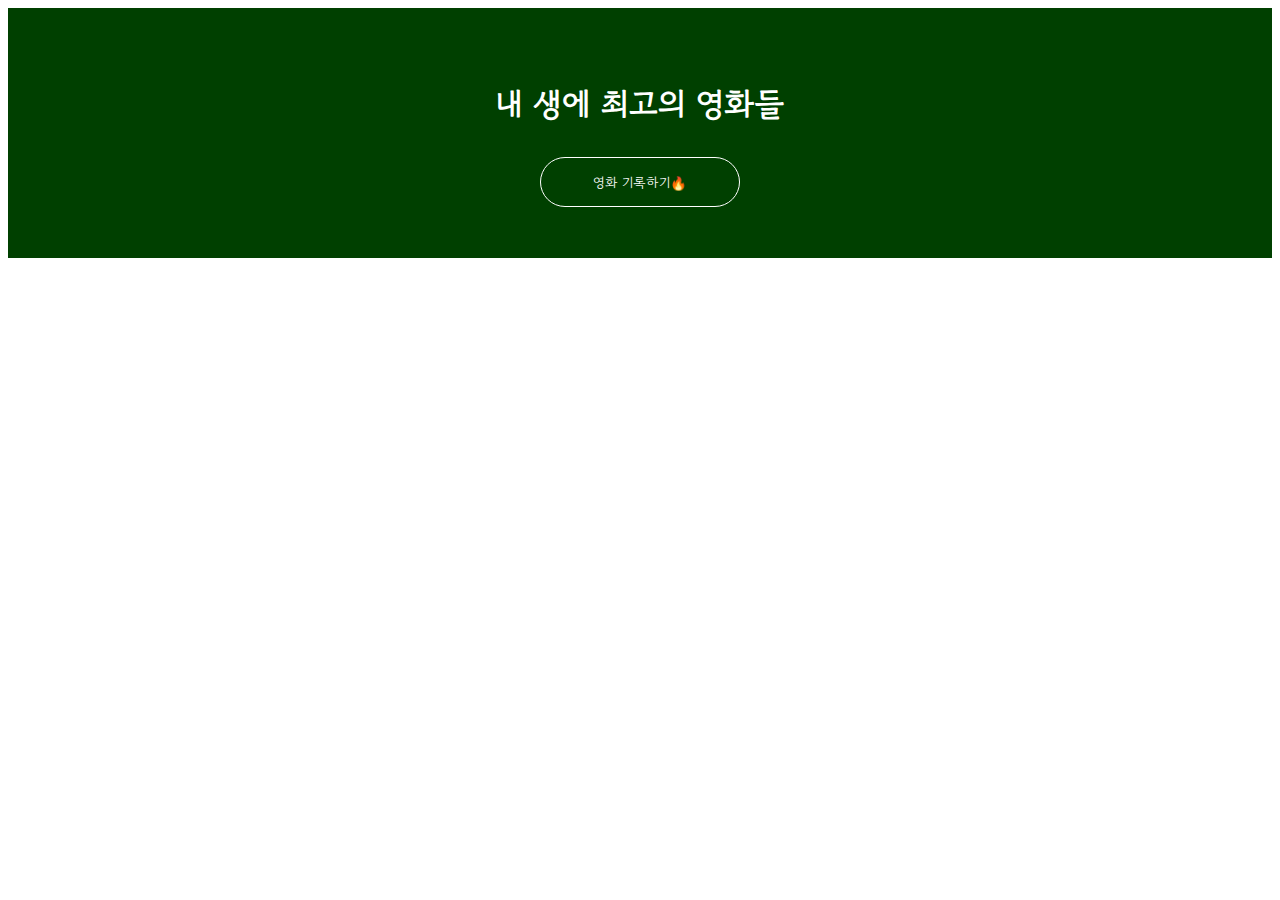
<file: frontend/index.html>
<!doctype html>
<html lang="en">

<head>
<meta charset="utf-8">
<meta name="viewport" content="width=device-width, initial-scale=1, shrink-to-fit=no">

<link href="https://cdn.jsdelivr.net/npm/bootstrap@5.0.2/dist/css/bootstrap.min.css" rel="stylesheet"
integrity="sha384-EVSTQN3/azprG1Anm3QDgpJLIm9Nao0Yz1ztcQTwFspd3yD65VohhpuuCOmLASjC" crossorigin="anonymous">
<script src="https://ajax.googleapis.com/ajax/libs/jquery/3.5.1/jquery.min.js"></script>
<script src="https://cdn.jsdelivr.net/npm/bootstrap@5.0.2/dist/js/bootstrap.bundle.min.js"
integrity="sha384-MrcW6ZMFYlzcLA8Nl+NtUVF0sA7MsXsP1UyJoMp4YLEuNSfAP+JcXn/tWtIaxVXM"
crossorigin="anonymous"></script>

<title>스파르타코딩클럽 | 부트스트랩 연습하기</title>
<!--    폰트 css는 title아래에 넣고 style 만들어서 *로. *은 전부라는 뜻-->
    <link href="https://fonts.googleapis.com/css2?family=Gowun+Dodum&display=swap" rel="stylesheet">

    <style>
        * {
        font-family: 'Gowun Dodum', sans-serif;
        }
        .mytitle{
            background-color: green;
            height: 250px;
            width: 100%;
            /*어둡게 만들고 이미지 url넣기*/
            background-image: linear-gradient(0deg, rgba(0, 0, 0, 0.5), rgba(0, 0, 0, 0.5)),url(https://movie-phinf.pstatic.net/20210715_95/1626338192428gTnJl_JPEG/movie_image.jpg);
            background-position: center;
            background-size: cover;
            color: white;

            display:flex;
            flex-direction: column;
            justify-content: center;
            align-items: center;
        }
        .mytitle>button{
            width: 200px;
            height: 50px;
            background-color: transparent;
            color: white;
            border-radius: 50px;
            border: 1px solid white;
            margin-top: 10px;
        }
        .mytitle>button:hover{
            border: 10px solid white;
        }
        .mycomment{
            color: gray;
        }
        .wrap{
            max-width: 1200px;
            width: 95%;
            margin: 20px auto 0px auto;
        }
        .mypost{
            max-width: 500px;
            width: 95%;
            margin: 20px auto 0px auto;
            box-shadow: 0px 0px 3px 0px gray;
            padding: 20px;
            /*display 처음에 나오게 or 안 나오게*/
            display: none;
        }
        .button{
            padding: 20px;
            display:flex;
            flex-direction: row;
            justify-content: center;
            align-items: center;
        }
        .button > button{
            margin-right: 10px;
        }
    </style>
    <script>
        $(document).ready(function(){
        listing();
        });

        function listing() {
             $('#cards-box').empty()
            $.ajax({
            type: "GET",
            url: "http://spartacodingclub.shop/web/api/movie",
            data: {},
            success: function (response) {
                let rows = response['movies']
                for(let i=0;i<rows.length;i++){
                    let title = rows[i]['title']
                    let desc = rows[i]['desc']
                    let image = rows[i]['image']
                    let star = rows[i]['star']
                    let comment = rows[i]['comment']

                    let star_image = '⭐'.repeat(star)

                    let temp_html=  `<div class="col">
                                        <div class="card">
                                          <img src="${image}" class="card-img-top" alt="...">
                                          <div class="card-body">
                                            <h5 class="card-title">${title}</h5>
                                            <p class="card-text">${desc}</p>
                                              <p>${star_image}</p>
                                              <p class="mycomment">${comment}</p>
                                          </div>
                                        </div>
                                      </div>`
                    $('#cards-box').append(temp_html)
                }
            }
            })
        }

    </script>
</head>

<body>
    <div class="mytitle">
        <h1>내 생에 최고의 영화들</h1>
        <button onclick="open_box()">영화 기록하기🔥</button>
    </div>
    <div class="mypost" id="post-box">
<!--영화 URL-->
        <div class="form-floating mb-3">
          <input type="email" class="form-control" id="url" placeholder="name@example.com">
          <label for="floatingInput">영화URL</label>
        </div>
<!--별점-->
        <div class="input-group mb-3">
          <label class="input-group-text" for="inputGroupSelect01">별점</label>
          <select class="form-select" id="inputGroupSelect01">
            <option selected>---선택하기---</option>
              <option value="1">⭐</option>
              <option value="2">⭐⭐</option>
              <option value="3">⭐⭐⭐</option>
              <option value="3">⭐⭐⭐⭐</option>
              <option value="3">⭐⭐⭐⭐⭐</option>
          </select>
        </div>
<!--코멘트-->
        <div class="form-floating">
          <textarea class="form-control" placeholder="Leave a comment here" id="floatingTextarea"></textarea>
          <label for="floatingTextarea">코멘트</label>
        </div>
<!--        기록하기, 닫기 버튼 display:flex-->
        <div class="button">
            <button type="button" class="btn btn-dark">기록하기</button>
            <button onclick='close_box()' type="button" class="btn btn-outline-dark">닫기</button>
        </div>
    </div>
    <div class="wrap">
        <div id='cards-box' class="row row-cols-1 row-cols-md-4 g-4">
            <div class="col">
            <div class="card">
              <img src="https://movie-phinf.pstatic.net/20210728_221/1627440327667GyoYj_JPEG/movie_image.jpg" class="card-img-top" alt="...">
              <div class="card-body">
                <h5 class="card-title">여기에 제목이 들어갑니다.</h5>
                <p class="card-text">여기에 내용이 들어가지요.</p>
                  <p>⭐⭐⭐⭐⭐</p>
                  <p class="mycomment">여기에 코멘트가 들어갑니다.</p>
              </div>
            </div>
          </div>
            <div class="col">
            <div class="card">
              <img src="https://movie-phinf.pstatic.net/20210728_221/1627440327667GyoYj_JPEG/movie_image.jpg" class="card-img-top" alt="...">
              <div class="card-body">
                <h5 class="card-title">여기에 제목이 들어갑니다.</h5>
                <p class="card-text">여기에 내용이 들어가지요.</p>
                  <p>⭐⭐⭐</p>
                  <p class="mycomment">여기에 코멘트가 들어갑니다.</p>
              </div>
            </div>
          </div>
            <div class="col">
            <div class="card">
              <img src="https://movie-phinf.pstatic.net/20210728_221/1627440327667GyoYj_JPEG/movie_image.jpg" class="card-img-top" alt="...">
              <div class="card-body">
                <h5 class="card-title">여기에 제목이 들어갑니다.</h5>
                <p class="card-text">여기에 내용이 들어가지요.</p>
                  <p>⭐⭐⭐</p>
                  <p class="mycomment">여기에 코멘트가 들어갑니다.</p>
              </div>
            </div>
          </div>
            <div class="col">
            <div class="card">
              <img src="https://movie-phinf.pstatic.net/20210728_221/1627440327667GyoYj_JPEG/movie_image.jpg" class="card-img-top" alt="...">
              <div class="card-body">
                <h5 class="card-title">여기에 제목이 들어갑니다.</h5>
                <p class="card-text">여기에 내용이 들어가지요.</p>
                  <p>⭐⭐⭐</p>
                  <p class="mycomment">여기에 코멘트가 들어갑니다.</p>
              </div>
            </div>
          </div>
    </div>
    </div>

</body>

</html>
</file>
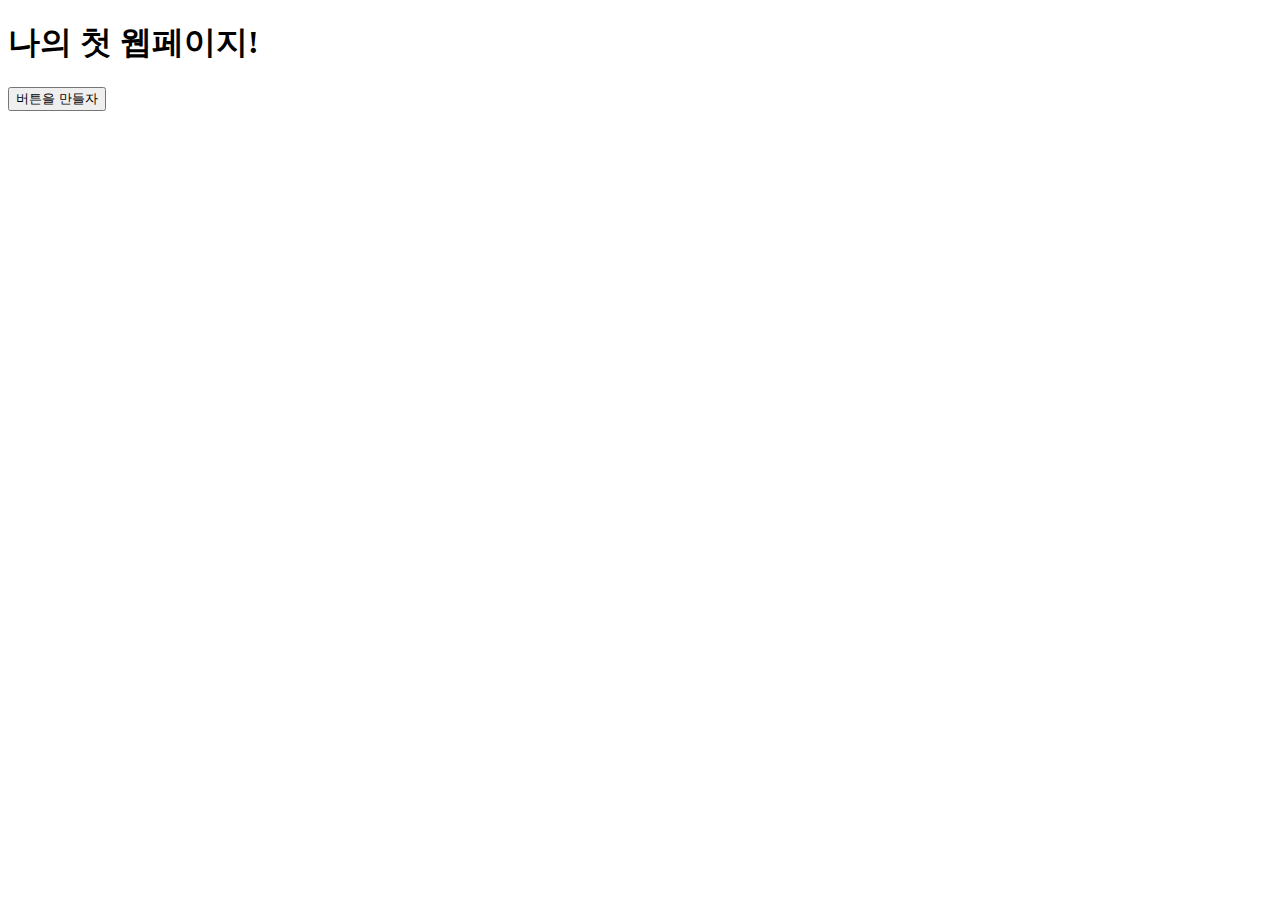
<file: projects/prac/templates/index.html>
<!DOCTYPE html>
<html lang="en">
<head>
    <meta charset="UTF-8">
    <title>Title</title>
    <script src="https://ajax.googleapis.com/ajax/libs/jquery/3.5.1/jquery.min.js"></script>
    <script>
        function hey(){
            $.ajax({
                type: "POST",
                url: "/test",
                data: {title_give: '봄날은간다'},
                success: function (response) {
                    console.log(response['msg'])
                }
            })
        }
    </script>
</head>
<body>
    <h1>나의 첫 웹페이지!</h1>
    <button onclick="hey()">버튼을 만들자</button>
</body>
</html>
</file>
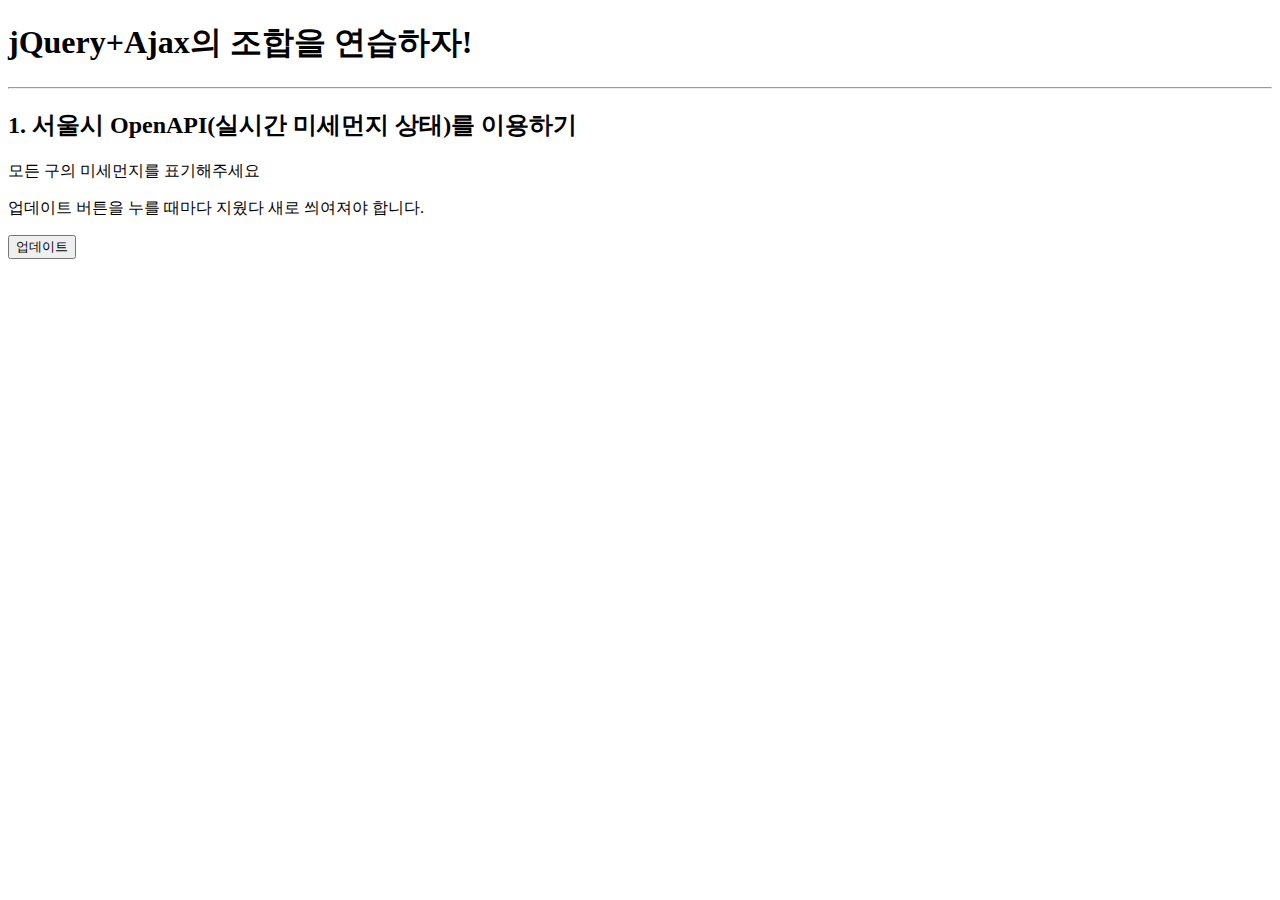
<file: frontend/ajax01.html>
<!doctype html>
<html lang="ko">

<head>
<meta charset="UTF-8">
<title>jQuery 연습하고 가기!</title>

<!-- jQuery를 import 합니다 -->
<script src="https://ajax.googleapis.com/ajax/libs/jquery/3.4.1/jquery.min.js"></script>

<style type="text/css">
div.question-box {
margin: 10px 0 20px 0;
}

.bad{
    color:red;
}
</style>

<script>
function q1() {
// 여기에 코드를 입력하세요
    $('#names-q1').empty()
        $.ajax({
            type: "GET",
            url: "http://spartacodingclub.shop/sparta_api/seoulair",
            data: {},
            success: function (response) {
                let rows = response['RealtimeCityAir']['row']
                for(let i=0;i<rows.length;i++){
                    let gu_name = rows[i]['MSRSTE_NM']
                    let gu_mise = rows[i]['IDEX_MVL']

                    let temp_html = ``
                    if (gu_mise >70){
                        temp_html = `<li class="bad">${gu_name} : ${gu_mise}</li>`
                    }
                    else
                        temp_html = `<li>${gu_name} : ${gu_mise}</li>`
                    $('#names-q1').append(temp_html)
                }
            }
        })
    }
</script>

</head>

<body>
<h1>jQuery+Ajax의 조합을 연습하자!</h1>

<hr />

<div class="question-box">
<h2>1. 서울시 OpenAPI(실시간 미세먼지 상태)를 이용하기</h2>
<p>모든 구의 미세먼지를 표기해주세요</p>
<p>업데이트 버튼을 누를 때마다 지웠다 새로 씌여져야 합니다.</p>
<button onclick="q1()">업데이트</button>
<ul id="names-q1">
<!--<li>중구 : 82</li>-->
<!--<li>종로구 : 87</li>-->
<!--<li>용산구 : 84</li>-->
<!--<li>은평구 : 82</li>-->
</ul>
</div>
</body>

</html>
</file>
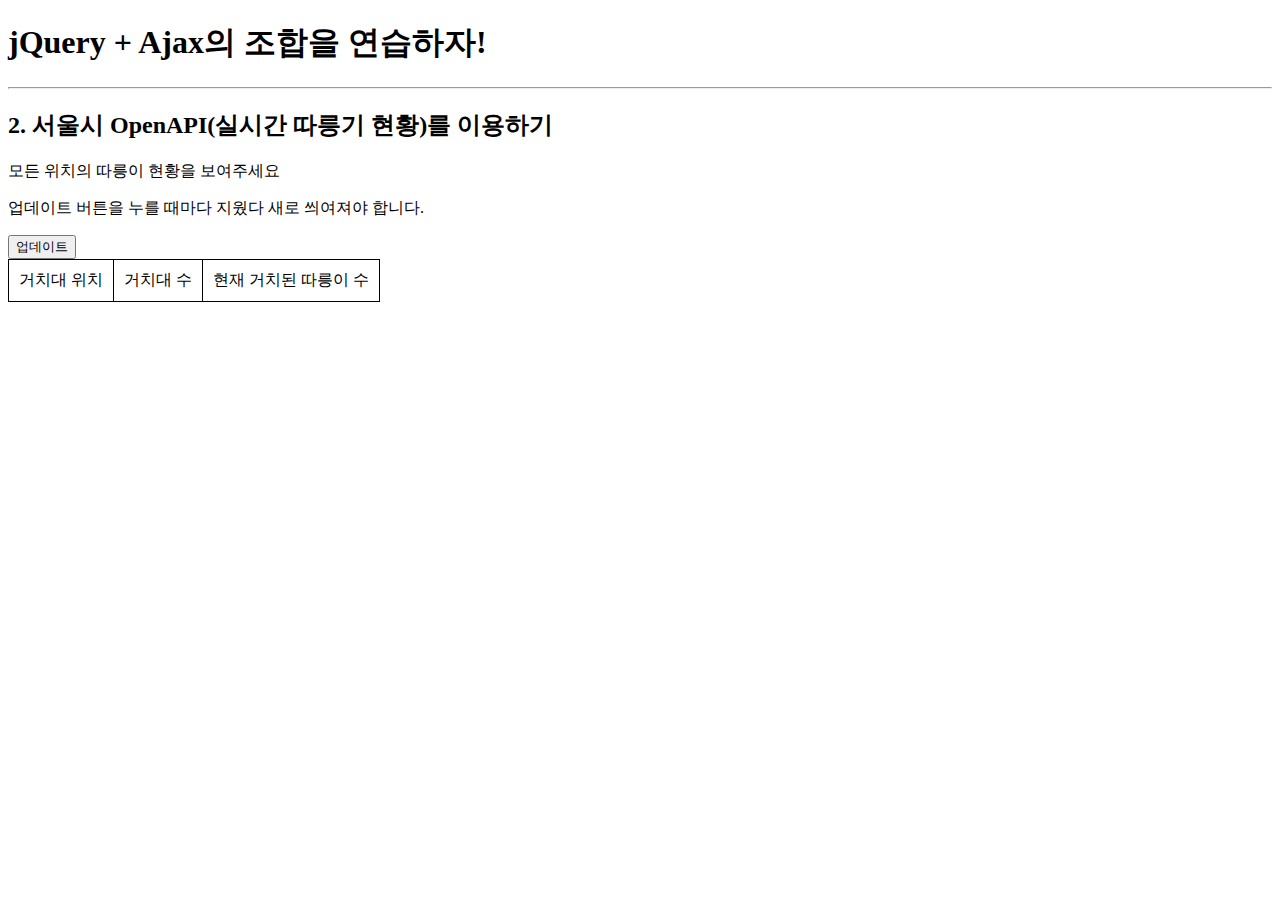
<file: frontend/ajax02.html>
<!doctype html>
<html lang="ko">

<head>
    <meta charset="UTF-8">
    <title>JQuery 연습하고 가기!</title>
    <!-- JQuery를 import 합니다 -->
    <script src="https://ajax.googleapis.com/ajax/libs/jquery/3.4.1/jquery.min.js"></script>

    <style type="text/css">
        div.question-box {
            margin: 10px 0 20px 0;
        }

        table {
            border: 1px solid;
            border-collapse: collapse;
        }

        td,
        th {
            padding: 10px;
            border: 1px solid;
        }

        .urgent {
            color: red;
        }
    </style>

    <script>
        function q1() {
            $('#names-q1').empty()
            $.ajax({
            type: "GET",
            url: "http://spartacodingclub.shop/sparta_api/seoulbike",
            data: {},
            success: function (response) {
                let rows = response['getStationList']['row']
                for (let i=0;i<rows.length;i++){
                    let name = rows[i]['stationName']
                    let rack = rows[i]['rackTotCnt']
                    let bike = rows[i]['parkingBikeTotCnt']

                    let temp_html = ``
                    if (bike<=5)
                        temp_html = `<tr class="urgent">
                                        <td>${name}</td>
                                        <td>${rack}</td>
                                        <td>${bike}</td>
                                    </tr>`
                    else
                        temp_html = `<tr>
                                        <td>${name}</td>
                                        <td>${rack}</td>
                                        <td>${bike}</td>
                                    </tr>`
                    $('#names-q1').append(temp_html)
                  }
                }
            })
        }
    </script>

</head>

<body>
<h1>jQuery + Ajax의 조합을 연습하자!</h1>

<hr/>

<div class="question-box">
    <h2>2. 서울시 OpenAPI(실시간 따릉기 현황)를 이용하기</h2>
    <p>모든 위치의 따릉이 현황을 보여주세요</p>
    <p>업데이트 버튼을 누를 때마다 지웠다 새로 씌여져야 합니다.</p>
    <button onclick="q1()">업데이트</button>
    <table>
        <thead>
        <tr>
            <td>거치대 위치</td>
            <td>거치대 수</td>
            <td>현재 거치된 따릉이 수</td>
        </tr>
        </thead>
        <tbody id="names-q1">
<!--        <tr>-->
<!--            <td>102. 망원역 1번출구 앞</td>-->
<!--            <td>22</td>-->
<!--            <td>0</td>-->
<!--        </tr>-->
<!--        <tr>-->
<!--            <td>103. 망원역 2번출구 앞</td>-->
<!--            <td>16</td>-->
<!--            <td>0</td>-->
<!--        </tr>-->
<!--        <tr>-->
<!--            <td>104. 합정역 1번출구 앞</td>-->
<!--            <td>16</td>-->
<!--            <td>0</td>-->
<!--        </tr>-->
        </tbody>
    </table>
</div>
</body>

</html>
</file>
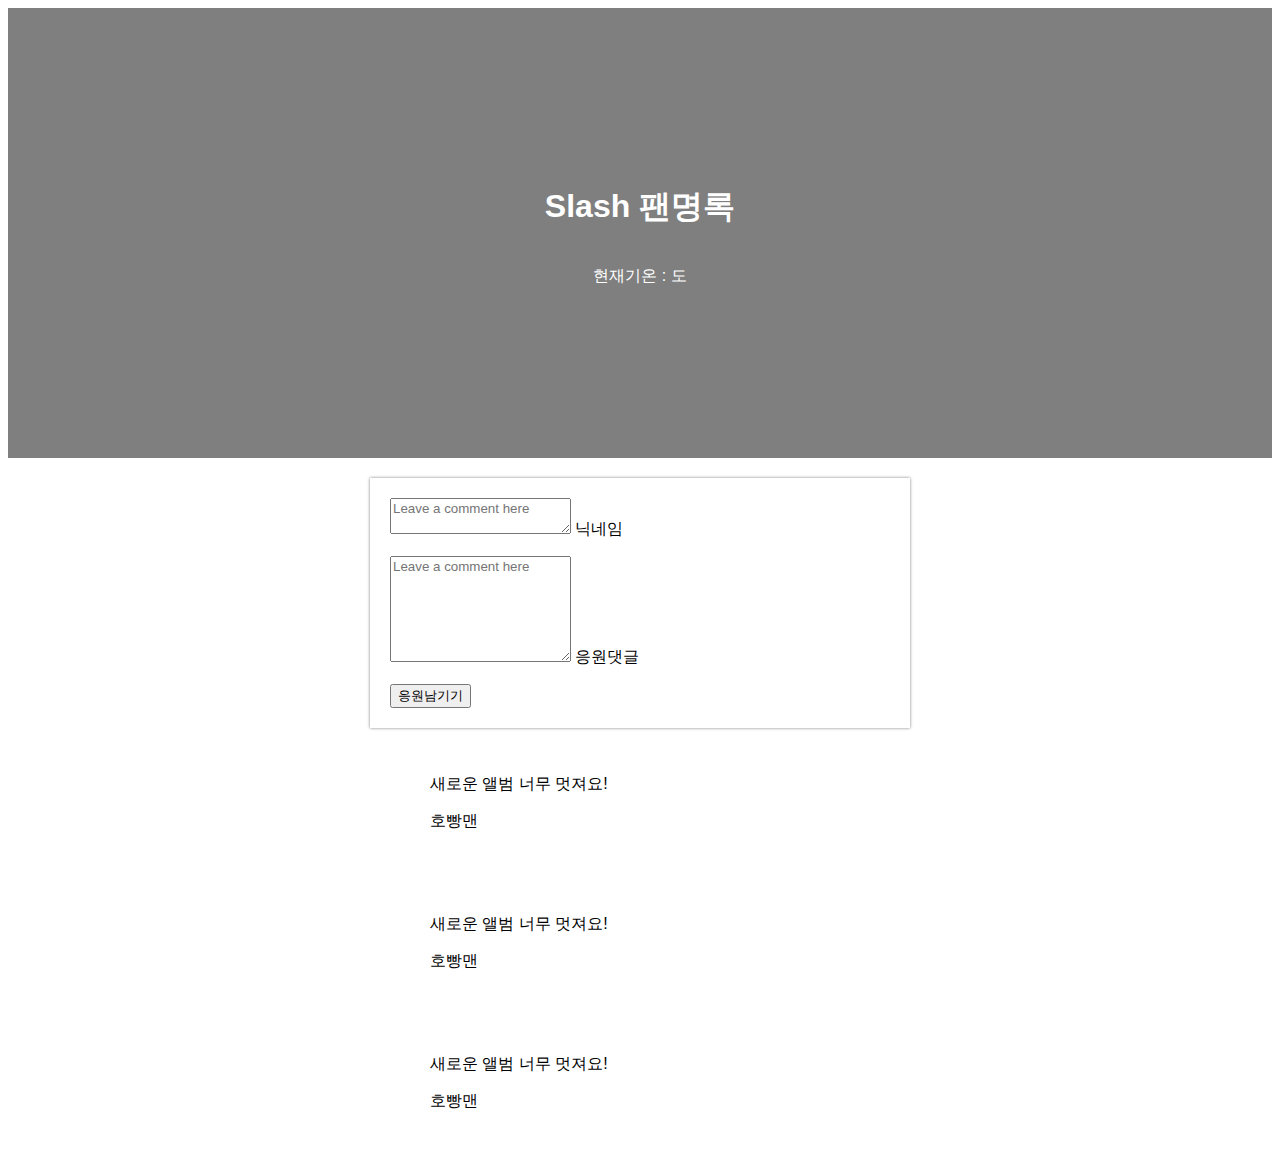
<file: frontend/hw1.html>
<!doctype html>
<html lang="en">

<head>
    <meta charset="utf-8">
    <meta name="viewport" content="width=device-width, initial-scale=1, shrink-to-fit=no">

    <link href="https://cdn.jsdelivr.net/npm/bootstrap@5.0.2/dist/css/bootstrap.min.css" rel="stylesheet"
          integrity="sha384-EVSTQN3/azprG1Anm3QDgpJLIm9Nao0Yz1ztcQTwFspd3yD65VohhpuuCOmLASjC" crossorigin="anonymous">
    <script src="https://ajax.googleapis.com/ajax/libs/jquery/3.5.1/jquery.min.js"></script>
    <script src="https://cdn.jsdelivr.net/npm/bootstrap@5.0.2/dist/js/bootstrap.bundle.min.js"
            integrity="sha384-MrcW6ZMFYlzcLA8Nl+NtUVF0sA7MsXsP1UyJoMp4YLEuNSfAP+JcXn/tWtIaxVXM"
            crossorigin="anonymous"></script>

    <title>스파르타코딩클럽 | 부트스트랩 연습하기</title>
</head>
<style>
    * {
        font-family: 'Gowun Dodum', sans-serif;
    }

    .mytitle {
        height: 450px;
        width: 100%;
        background-image: linear-gradient(0deg, rgba(0, 0, 0, 0.5), rgba(0, 0, 0, 0.5)), url(https://www.ddanzi.com/files/attach/images/4258226/329/426/706/dd5012aee405d94e4512cd3d6aba94ed.jpg);
        background-position: center;
        background-size: cover;
        color: white;

        display: flex;
        flex-direction: column;
        justify-content: center;
        align-items: center;
    }

    .myartist {
        max-width: 500px;
        width: 95%;
        margin: 20px auto 0px auto;
        box-shadow: 0px 0px 3px 0px gray;
        padding: 20px;
    }

    .card {
        max-width: 500px;
        width: 95%;
        margin: 10px auto 0px auto;
        box-shadow: 0px 0px 0px 0px gray;
        padding: 20px;
    }
</style>
<script>
    $(document).ready(function () {
        alert('다 로딩됐다!')
        $.ajax({
            type: "GET",
            url: "http://spartacodingclub.shop/sparta_api/weather/seoul",
            data: {},
            success: function (response) {
                    let temp = response['temp']

                    $('#temp').append(temp)
                }
            })
    });
</script>
<body>
<div class="mytitle">
    <h1>Slash 팬명록</h1>
    <p>현재기온 : <span id="temp"> </span>도</p>
</div>

<div class="myartist">

    <!--코멘트-->
    <div class="form-floating">
        <textarea class="form-control" placeholder="Leave a comment here" id="floatingTextarea"></textarea>
        <label for="floatingTextarea">닉네임</label>
    </div>
    <p></p>
    <!--코멘트-->
    <div class="form-floating">
            <textarea class="form-control" placeholder="Leave a comment here" id="floatingTextarea2"
                      style="height: 100px"></textarea>
        <label for="floatingTextarea2">응원댓글</label>
    </div>
    <p></p>
    <!--        기록하기, 닫기 버튼 display:flex-->
    <div class="button">
        <button type="button" class="btn btn-dark">응원남기기</button>
    </div>
</div>
<!--새로운 앨범 너무 멋져요-->
<div class="card">
    <div class="card-body">
        <blockquote class="blockquote mb-0">
            <p>새로운 앨범 너무 멋져요!</p>
            <footer class="blockquote-footer"> 호빵맨 <cite title="Source Title"></cite></footer>
        </blockquote>
    </div>
</div>
<div class="card">
    <div class="card-body">
        <blockquote class="blockquote mb-0">
            <p>새로운 앨범 너무 멋져요!</p>
            <footer class="blockquote-footer"> 호빵맨 <cite title="Source Title"></cite></footer>
        </blockquote>
    </div>
</div>
<div class="card">
    <div class="card-body">
        <blockquote class="blockquote mb-0">
            <p>새로운 앨범 너무 멋져요!</p>
            <footer class="blockquote-footer"> 호빵맨 <cite title="Source Title"></cite></footer>
        </blockquote>
    </div>
</div>


</body>

</html>
</file>
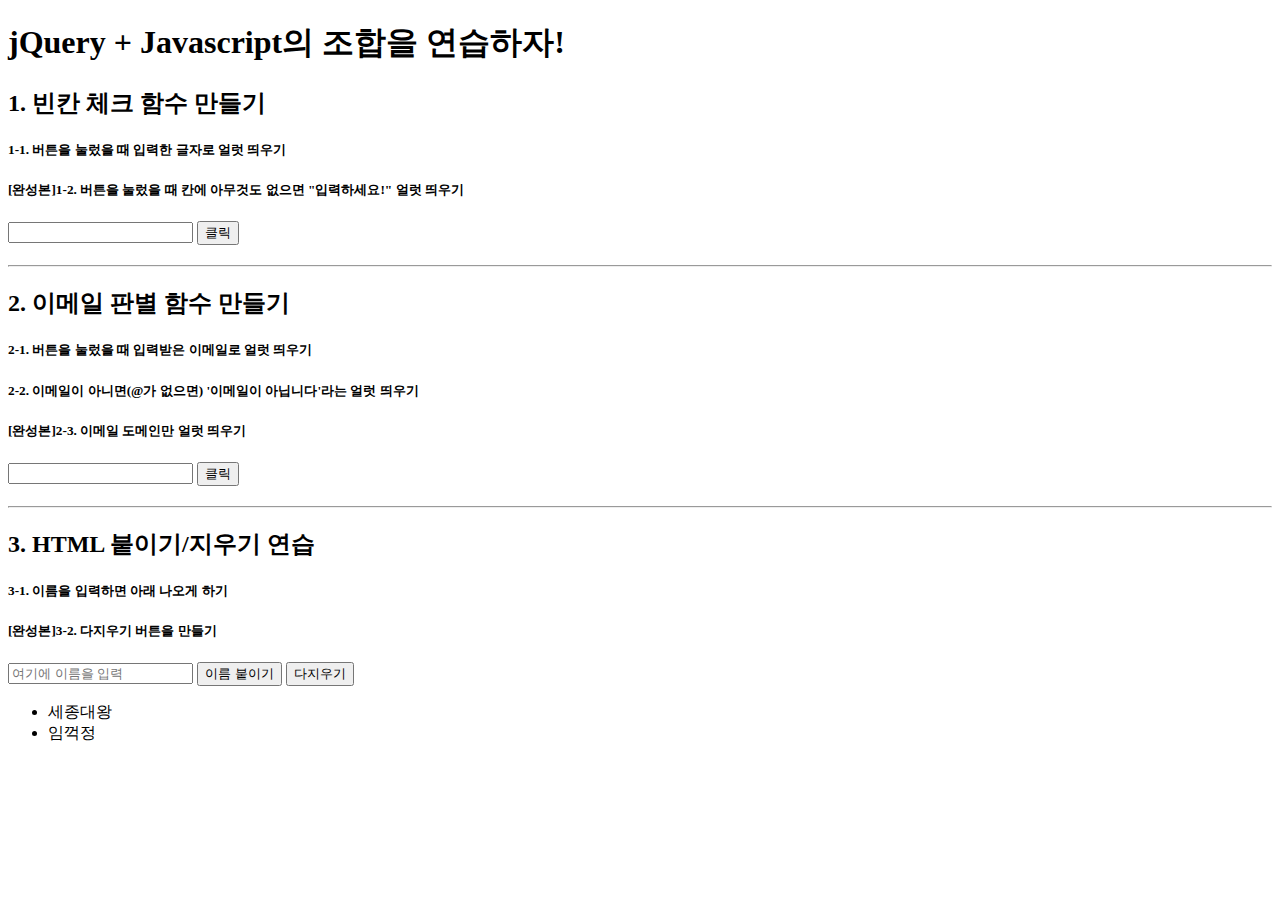
<file: frontend/jquery01.html>
<!doctype html>
<html lang="ko">

<head>
<meta charset="UTF-8">
<title>jQuery 연습하고 가기!</title>

<!-- JQuery를 import 합니다 -->
<script src="https://ajax.googleapis.com/ajax/libs/jquery/3.4.1/jquery.min.js"></script>

<style type="text/css">
div.question-box {
margin: 10px 0 20px 0;
}
</style>

<script>
function q1() {
  let v1 = $('#input-q1').val()
  if(v1=='')
    alert('입력하세요!')
  else
    alert(v1)
// 1. input-q1의 입력값을 가져온다. $('# .... ').val() 이렇게!
// 2. 만약 입력값이 빈칸이면 if(입력값=='')
// 3. alert('입력하세요!') 띄우기
// 4. alert(입력값) 띄우기
}

function q2() {
  let v2 = $('#input-q2').val()
  if(v2.includes('@'))
    alert(v2.substring(v2.indexOf('@')+1,v2.indexOf('.')))
  //   배운대로는   v2.split('@')[1].split('.')[0]
  else
    alert('이메일이 아닙니다')
// 1. input-q2 값을 가져온다.
// 2. 만약 가져온 값에 @가 있으면 (includes 이용하기 - 구글링!)
// 3. info@gmail.com -> gmail 만 추출해서 ( .split('@') 을 이용하자!)
// 4. alert(도메인 값);으로 띄우기
// 5. 만약 이메일이 아니면 '이메일이 아닙니다.' 라는 얼럿 띄우기
}

function q3() {
  let v3 = $('#input-q3').val()
  let temp_html = `<li>${v3}</li>`
  $('#names-q3').append(temp_html)
// 1. input-q3 값을 가져온다. let txt = ... q1, q2에서 했던 걸 참고!
// 2. 가져온 값을 이용해 names-q3에 붙일 태그를 만든다. (let temp_html = `<li>${txt}</li>`) 요렇게!
// 3. 만들어둔 temp_html을 names-q3에 붙인다.(jQuery의 $('...').append(temp_html)을 이용하면 굿!)
}

function q3_remove() {
  $('names-q3').empty()
// 1. names-q3의 내부 태그를 모두 비운다.(jQuery의 $('....').empty()를 이용하면 굿!)
}

</script>

</head>

<body>
<h1>jQuery + Javascript의 조합을 연습하자!</h1>

<div class="question-box">
<h2>1. 빈칸 체크 함수 만들기</h2>
<h5>1-1. 버튼을 눌렀을 때 입력한 글자로 얼럿 띄우기</h5>
<h5>[완성본]1-2. 버튼을 눌렀을 때 칸에 아무것도 없으면 "입력하세요!" 얼럿 띄우기</h5>
<input id="input-q1" type="text" /> <button onclick="q1()">클릭</button>
</div>
<hr />
<div class="question-box">
<h2>2. 이메일 판별 함수 만들기</h2>
<h5>2-1. 버튼을 눌렀을 때 입력받은 이메일로 얼럿 띄우기</h5>
<h5>2-2. 이메일이 아니면(@가 없으면) '이메일이 아닙니다'라는 얼럿 띄우기</h5>
<h5>[완성본]2-3. 이메일 도메인만 얼럿 띄우기</h5>
<input id="input-q2" type="text" /> <button onclick="q2()">클릭</button>
</div>
<hr />
<div class="question-box">
<h2>3. HTML 붙이기/지우기 연습</h2>
<h5>3-1. 이름을 입력하면 아래 나오게 하기</h5>
<h5>[완성본]3-2. 다지우기 버튼을 만들기</h5>
<input id="input-q3" type="text" placeholder="여기에 이름을 입력" />
<button onclick="q3()">이름 붙이기</button>
<button onclick="q3_remove()">다지우기</button>
<ul id="names-q3">
<li>세종대왕</li>
<li>임꺽정</li>
</ul>
</div>
</body>

</html>
</file>
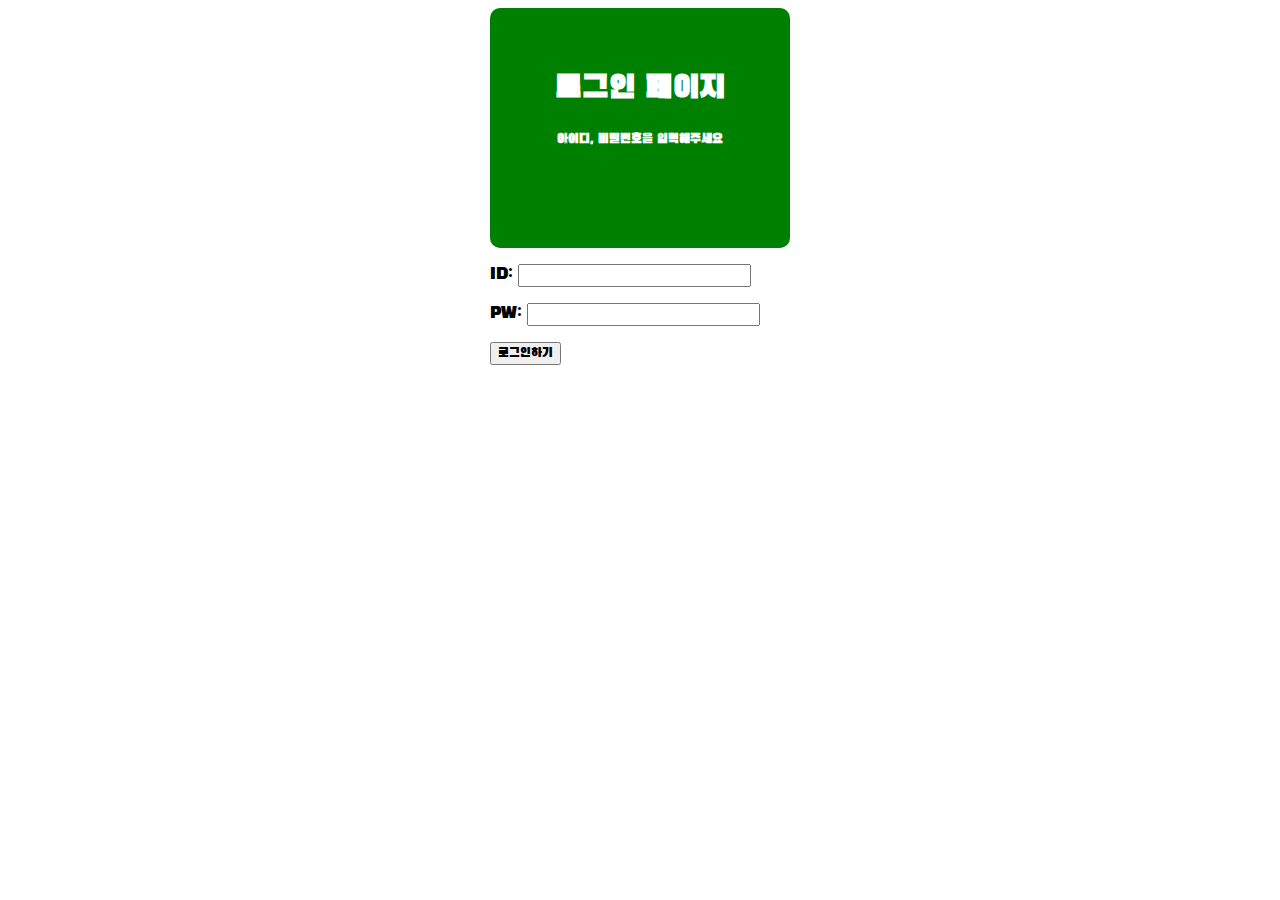
<file: frontend/login.html>
<!DOCTYPE html>
<html lang="en">
<head>
    <meta charset="UTF-8">
    <title>로그인 페이지</title>
    <link href="https://fonts.googleapis.com/css2?family=Black+Han+Sans&display=swap" rel="stylesheet">
    <link rel="stylesheet" type="text/css" href = "style.css">
</head>
<body>
    <div class="wrap">
            <div class="mytitle">
            <h1>로그인 페이지</h1>
            <h5>아이디, 비밀번호을 입력해주세요</h5>
        </div>

        <p>ID: <span>  </span> <input type="text"/></p>
        <p>PW: <input type="text"/></p>
        <button>로그인하기</button>
    </div>


</body>
</html>
</file>
<file: frontend/style.css>
*{
            font-family: 'Black Han Sans', sans-serif;
        }
        .mytitle {
            background-color: green;
            width: 300px;
            height: 200px;
            color: white;
            text-align: center;

            background-image: url("https://www.ancient-origins.net/sites/default/files/field/image/Agesilaus-II-cover.jpg");
            background-size: cover;
            background-position: center;

            border-radius: 10px;
            padding-top: 40px;
        }
        .wrap{
            width: 300px;
            margin: auto;
        }
</file>
